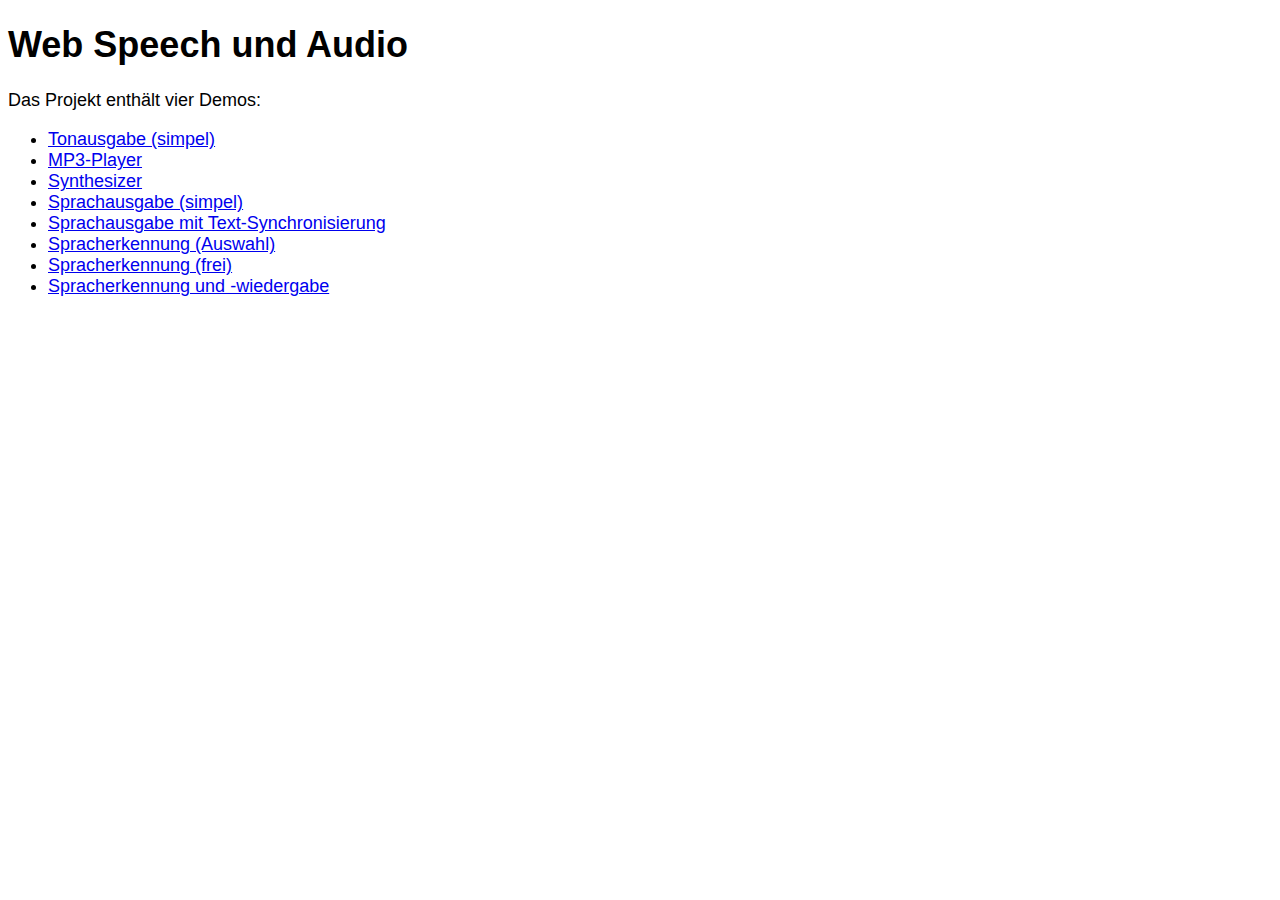
<file: index.html>
<!doctype html>
<html lang="de">
	<head>
		<meta charset="utf-8">
		<meta name="author" content="Herbert Braun">
		<meta name="viewport" content="initial-scale=1">
		<title>Web Speech und Audio</title>
		<link rel="stylesheet" href="demo.css">
	</head>
	<body>
		<h1>Web Speech und Audio</h1>
		<p>Das Projekt enthält vier Demos:</p>
		<ul>
			<li><a href="webaudio-demo.html">Tonausgabe (simpel)</a></li>
			<li><a href="webaudio-mp3.html">MP3-Player</a></li>
			<li><a href="webaudio-synthesizer.html">Synthesizer</a></li>
			<li><a href="speechsynthesis-demo.html">Sprachausgabe (simpel)</a></li>
			<li><a href="speechsynthesis-underline.html">Sprachausgabe mit Text-Synchronisierung</a></li>
			<li><a href="speechrecognition-pick.html">Spracherkennung (Auswahl)</a></li>
			<li><a href="speechrecognition-dictate.html">Spracherkennung (frei)</a></li>
			<li><a href="speech-recognition-synthesis.html">Spracherkennung und -wiedergabe</a></li>
	</body>
</html>
</file>
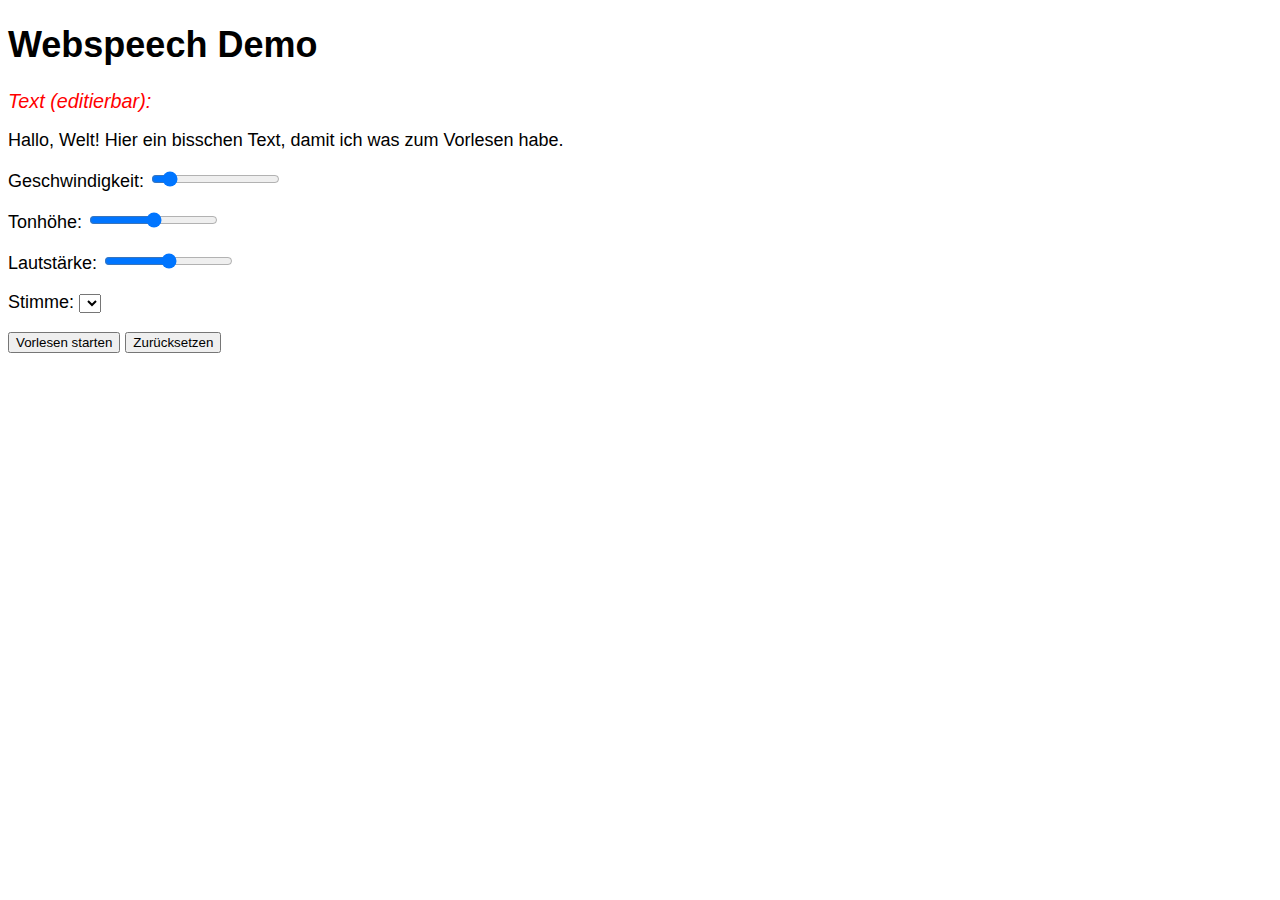
<file: demo.html>
<!doctype html>
<html lang="de">
	<head>
		<meta charset="utf-8">
	  <meta name="author" content="Herbert Braun">
	  <meta name="viewport" content="initial-scale=1">
		<title>Webspeech Demo</title>
		<link rel="stylesheet" href="demo.css">
	</head>
	<body>
		<h1>Webspeech Demo</h1>

		<form action="#">
			<h2>Text (editierbar):</h2>
			<div id="text" contenteditable>Hallo, Welt! Hier ein bisschen <abbr>Text</abbr>, damit ich was zum Vorlesen habe.</div>

			<label>
				Geschwindigkeit:
				<input type="range" min="0.1" max="10" step=".25" value="1" id="rate">
			</label>

			<label>
				Tonhöhe:
				<input type="range" min="0" max="2" step=".1" value="1" id="pitch">
			</label>

			<label>
				Lautstärke:
				<input type="range" min="0" max="1" step=".05" value=".5" id="volume">
			</label>

			<!--
				<label for="lang">
					Sprache:
					<select id="lang">
						<option>de-DE</option>
						<option>de-AT</option>
						<option>en-US</option>
						<option>en-UK</option>
						<option>fr-FR</option>
					</select>
				</label>
			-->

			<label>
				Stimme:
				<select id="voice">
				</select>
			</label>

			<button id="btnSpeak" data-pause="Pause" data-resume="Weiterlesen">Vorlesen starten</button>

			<button id="btnReset">Zurücksetzen</button>

		</form>

		<script async src="demo.js"></script>
	</body>
</html>
</file>
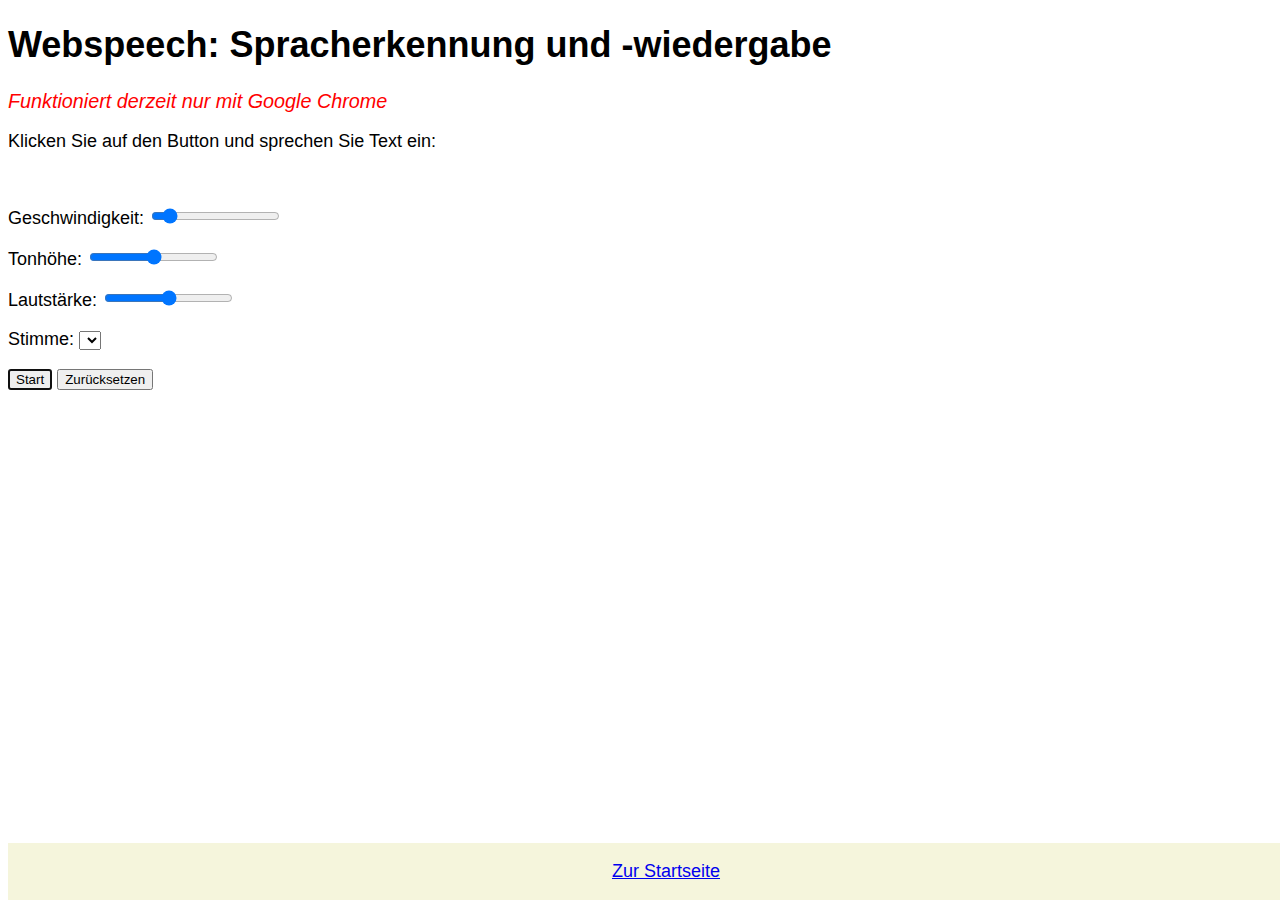
<file: speech-recognition-synthesis.html>
<!doctype html>
<html lang="de">
	<head>
		<meta charset="utf-8">
		<meta name="author" content="Herbert Braun">
		<meta name="viewport" content="initial-scale=1">
		<title>Webspeech: Spracherkennung und -wiedergabe</title>
		<link rel="stylesheet" href="demo.css">
	</head>
	<body>
		<h1>Webspeech: Spracherkennung und -wiedergabe</h1>
		<h2>Funktioniert derzeit nur mit Google Chrome</h2>
		<p>Klicken Sie auf den Button und sprechen Sie Text ein:</p>

		<p class="status"></p>
		<ul></ul>
		<div class="result"></div>

		<form action="#">
			<div id="text"></div>

			<label>
				Geschwindigkeit:
				<input type="range" min="0.1" max="10" step=".25" value="1" id="rate">
			</label>

			<label>
				Tonhöhe:
				<input type="range" min="0" max="2" step=".1" value="1" id="pitch">
			</label>

			<label>
				Lautstärke:
				<input type="range" min="0" max="1" step=".05" value=".5" id="volume">
			</label>

			<label>
				Stimme:
				<select id="voice">
				</select>
			</label>

			<button role="switch" aria-checked="false" id="btnRec" data-stop="Stopp" data-play="Vorlesen" data-pause="Pause" data-resume="Weiterlesen" autofocus>Start</button>

			<button id="btnReset">Zurücksetzen</button>

		</form>

		<nav><a href="./">Zur Startseite</a></nav>
		<script async src="js/speech-recognition-synthesis.js"></script>
	</body>
</html>
</file>
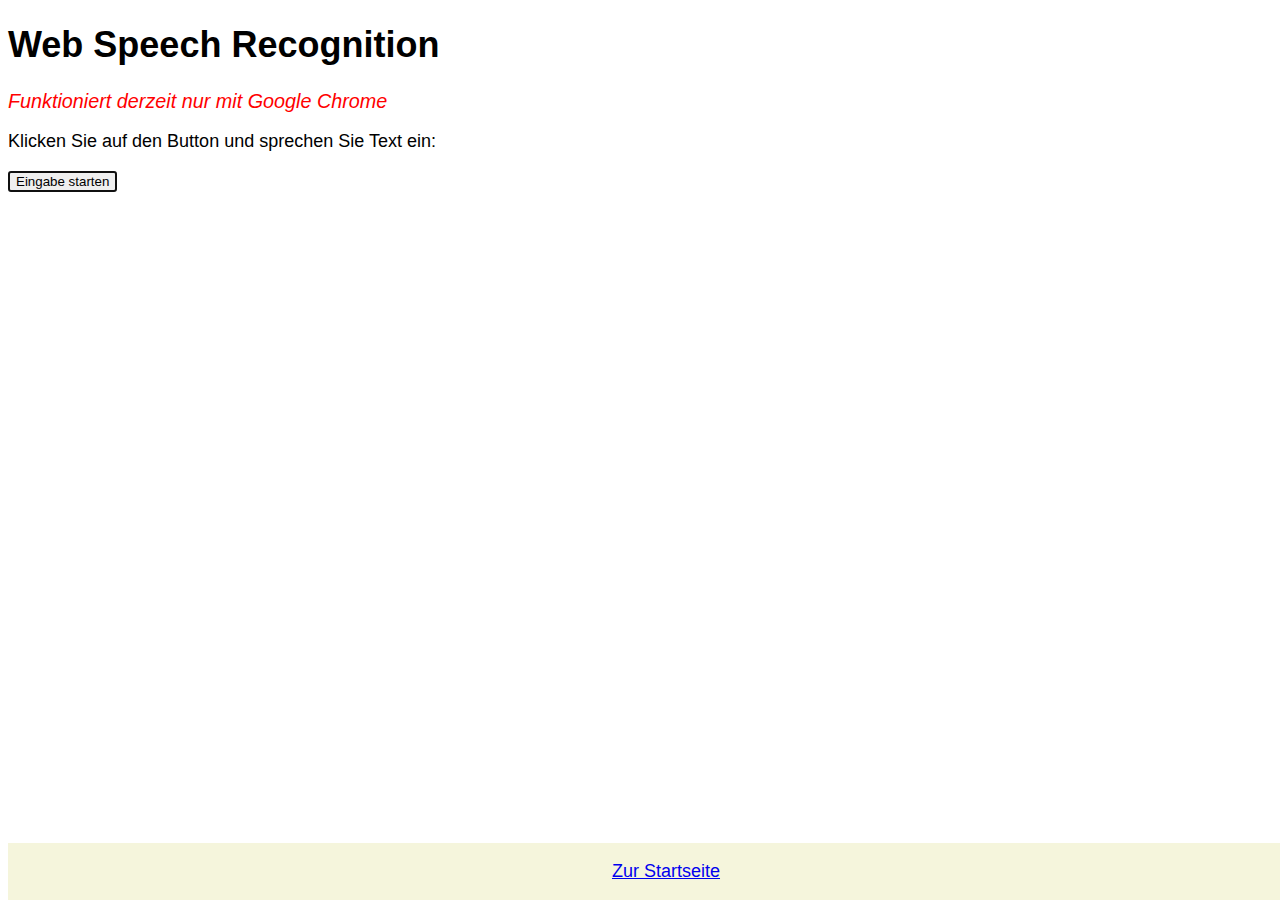
<file: speechrecognition-dictate.html>
<!doctype html>
<html lang="de">
	<head>
		<meta charset="utf-8">
		<meta name="author" content="Herbert Braun">
		<meta name="viewport" content="initial-scale=1">
		<title>Web Speech Recognition</title>
		<link rel="stylesheet" href="demo.css">
	</head>
	<body>
		<h1>Web Speech Recognition</h1>
		<h2>Funktioniert derzeit nur mit Google Chrome</h2>
		<p>Klicken Sie auf den Button und sprechen Sie Text ein:</p>
		<script async src="js/speechrecognition-dictate.js"></script>
		<nav><a href="./">Zur Startseite</a></nav>
	</body>
</html>
</file>
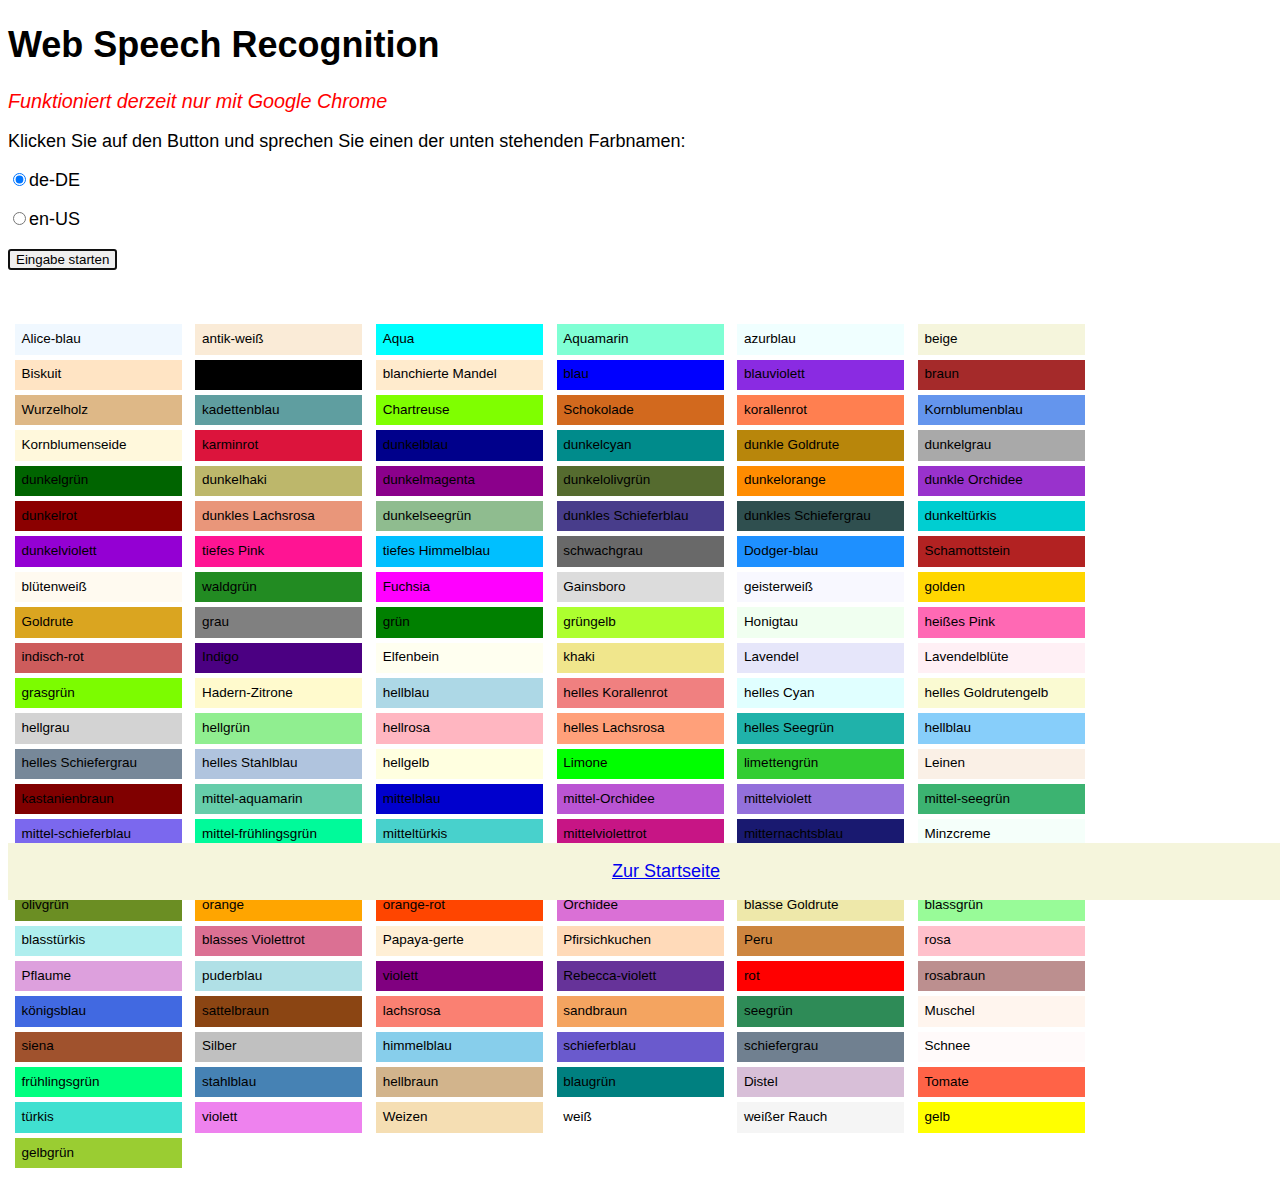
<file: speechrecognition-pick.html>
<!doctype html>
<html lang="de">
	<head>
		<meta charset="utf-8">
		<meta name="author" content="Herbert Braun">
		<meta name="viewport" content="initial-scale=1">
		<title>Web Speech Recognition</title>
		<link rel="stylesheet" href="demo.css">
	</head>
	<body>
		<h1>Web Speech Recognition</h1>
		<h2>Funktioniert derzeit nur mit Google Chrome</h2>
		<p>Klicken Sie auf den Button und sprechen Sie einen der unten stehenden Farbnamen:</p>
		<nav><a href="./">Zur Startseite</a></nav>
		<script async src="js/speechrecognition-pick.js"></script>
	</body>
</html>
</file>
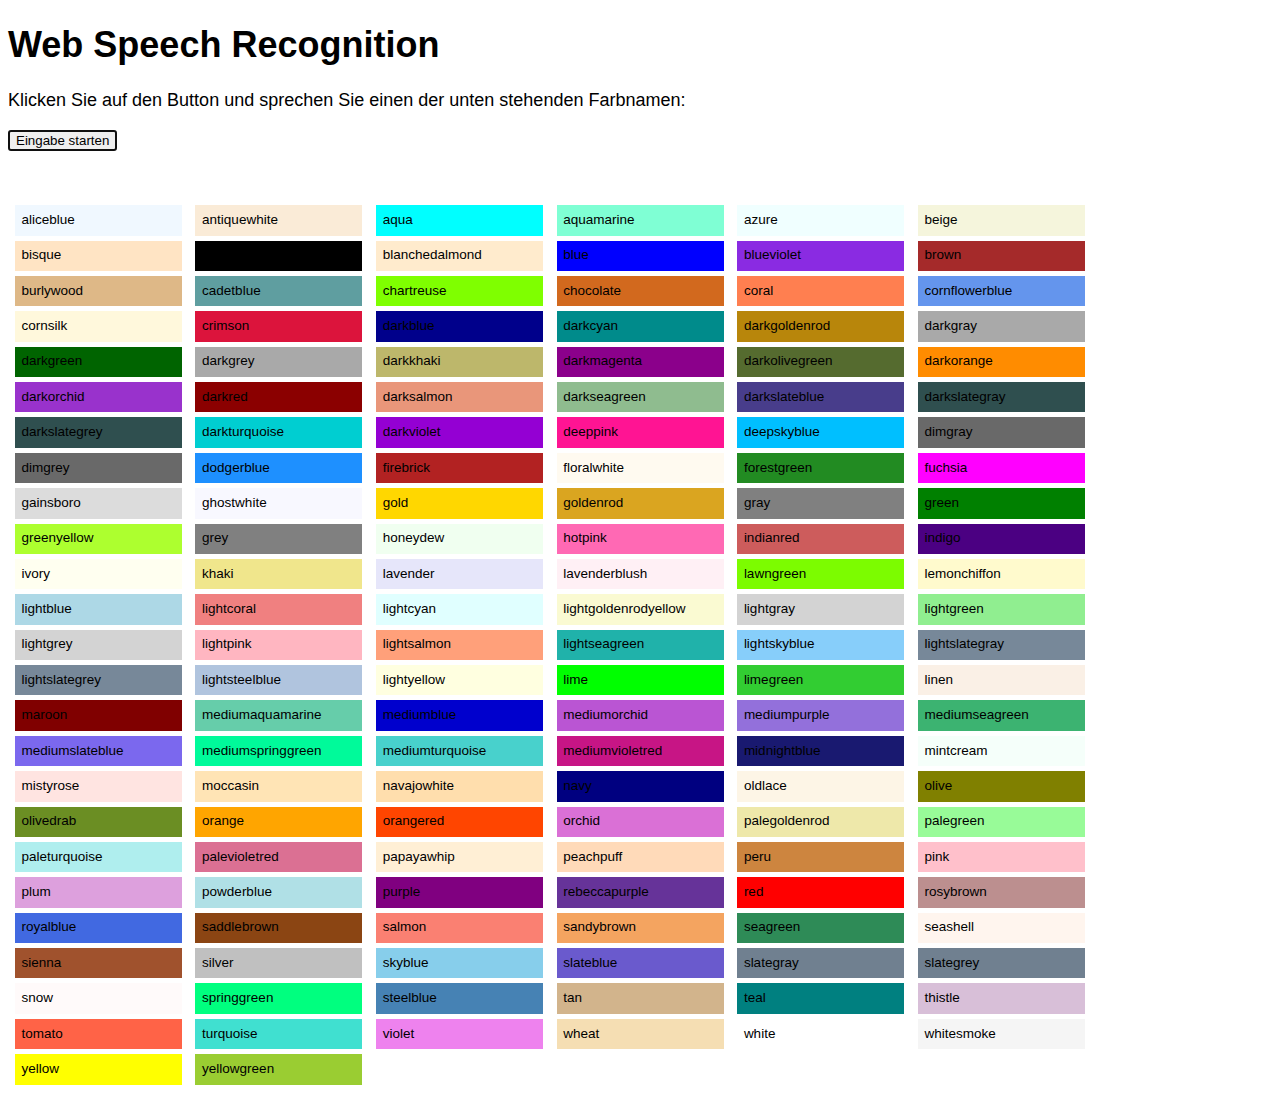
<file: speechrecognition.html>
<!doctype html>
<html lang="de">
	<head>
		<meta charset="utf-8">
	  <meta name="author" content="Herbert Braun">
	  <meta name="viewport" content="initial-scale=1">
		<title>Web Speech Recognition</title>
		<link rel="stylesheet" href="demo.css">
	</head>
	<body>
		<h1>Web Speech Recognition</h1>
		<p>Klicken Sie auf den Button und sprechen Sie einen der unten stehenden Farbnamen:</p>
		<script async src="speechrecognition.js"></script>
	</body>
</html>
</file>
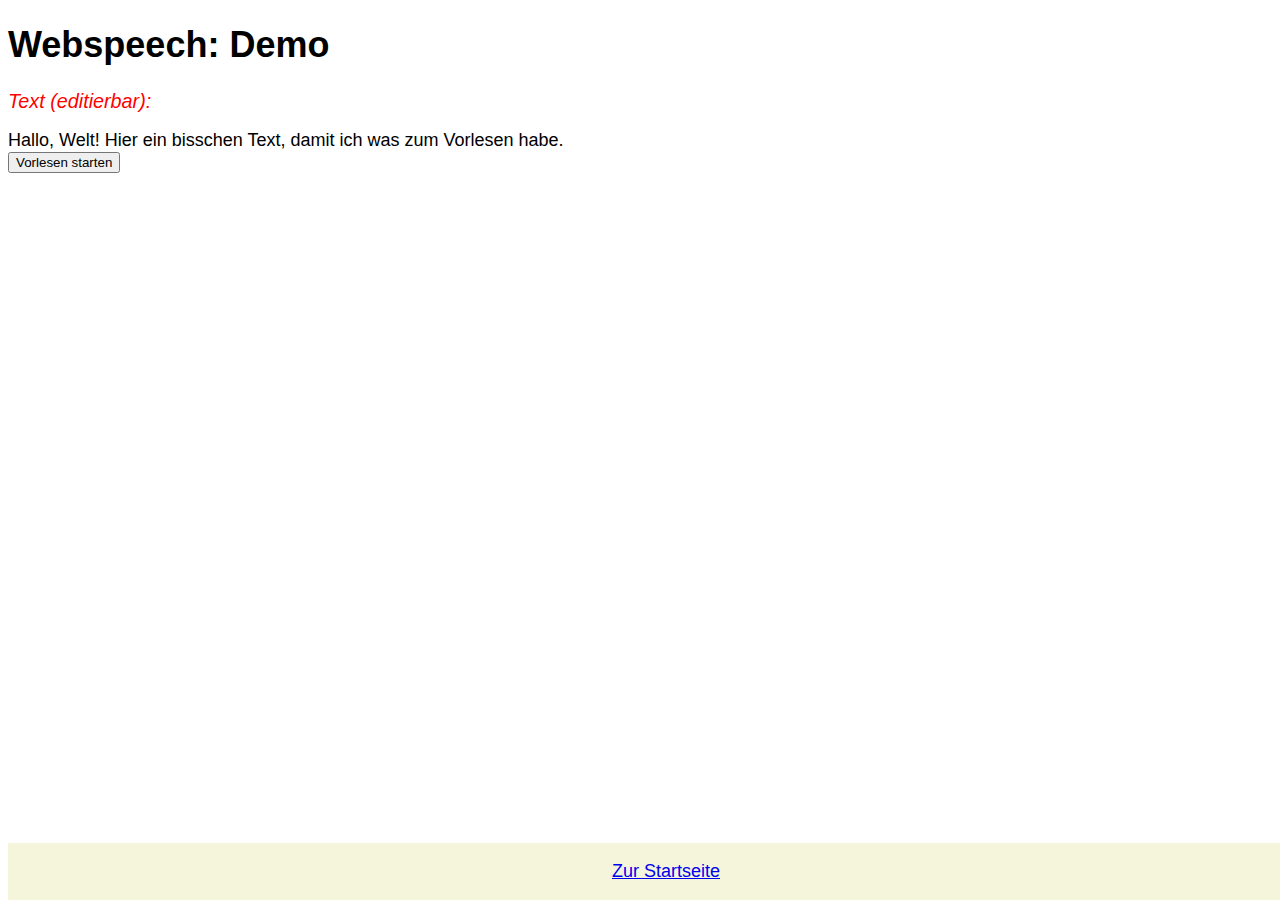
<file: speechsynthesis-demo.html>
<!doctype html>
<html lang="de">
	<head>
		<meta charset="utf-8">
		<meta name="author" content="Herbert Braun">
		<meta name="viewport" content="initial-scale=1">
		<title>Webspeech: Demo</title>
		<link rel="stylesheet" href="demo.css">
	</head>
	<body>
		<h1>Webspeech: Demo</h1>

		<form action="#">
			<h2>Text (editierbar):</h2>
			<div id="text" contenteditable>Hallo, Welt! Hier ein bisschen <abbr>Text</abbr>, damit ich was zum Vorlesen habe.</div>
			<button role="switch" aria-checked="false" id="btnSpeak" data-pause="Pause" data-resume="Weiterlesen">Vorlesen starten</button>
		</form>

		<nav><a href="./">Zur Startseite</a></nav>
		<script async src="js/speechsynthesis-demo.js"></script>
	</body>
</html>
</file>
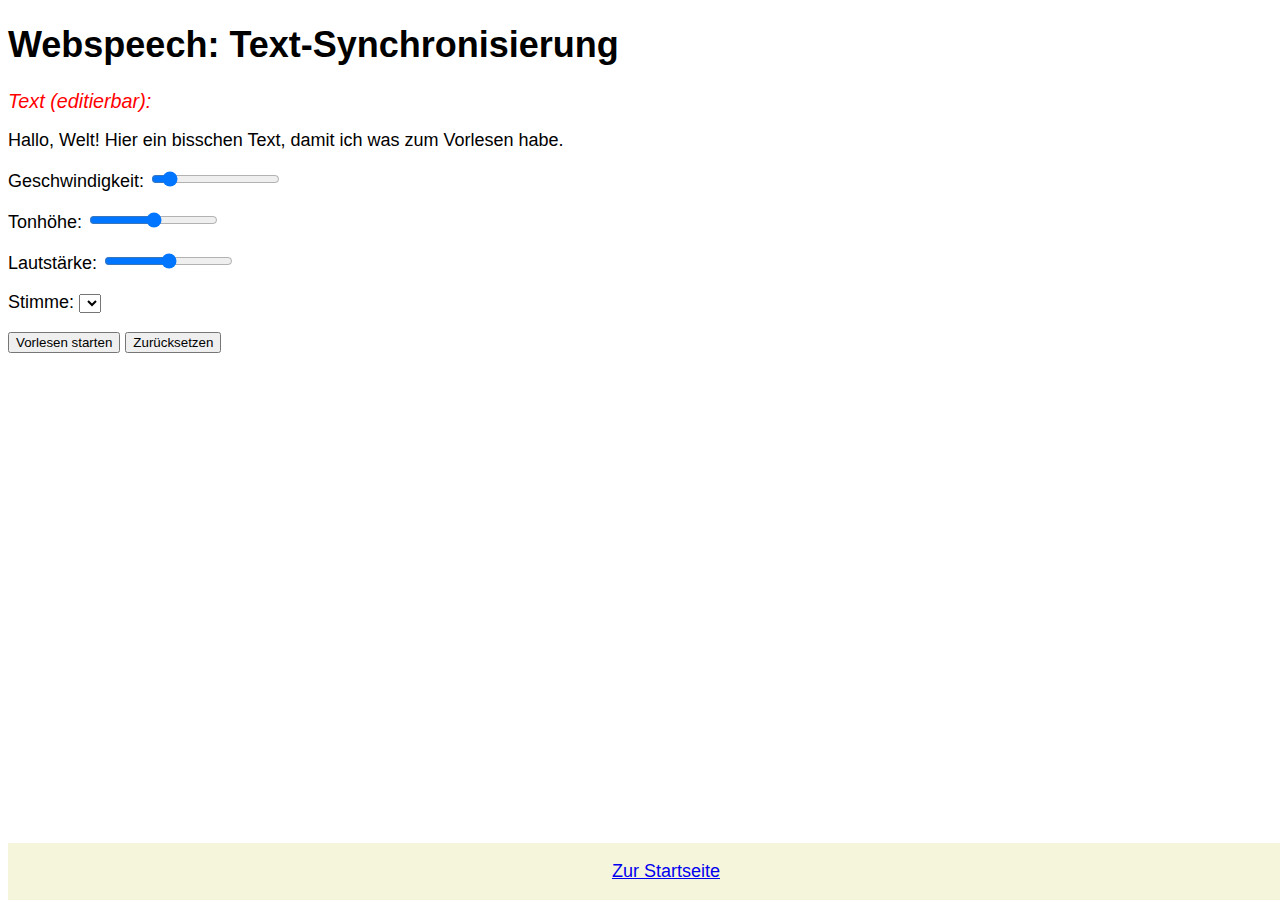
<file: speechsynthesis-underline.html>
<!doctype html>
<html lang="de">
	<head>
		<meta charset="utf-8">
		<meta name="author" content="Herbert Braun">
		<meta name="viewport" content="initial-scale=1">
		<title>Webspeech: Text-Synchronisierung</title>
		<link rel="stylesheet" href="demo.css">
	</head>
	<body>
		<h1>Webspeech: Text-Synchronisierung</h1>

		<form action="#">
			<h2>Text (editierbar):</h2>
			<div id="text" contenteditable>Hallo, Welt! Hier ein bisschen <abbr>Text</abbr>, damit ich was zum Vorlesen habe.</div>

			<label>
				Geschwindigkeit:
				<input type="range" min="0.1" max="10" step=".25" value="1" id="rate">
			</label>

			<label>
				Tonhöhe:
				<input type="range" min="0" max="2" step=".1" value="1" id="pitch">
			</label>

			<label>
				Lautstärke:
				<input type="range" min="0" max="1" step=".05" value=".5" id="volume">
			</label>

			<!--
				<label for="lang">
					Sprache:
					<select id="lang">
						<option>de-DE</option>
						<option>de-AT</option>
						<option>en-US</option>
						<option>en-UK</option>
						<option>fr-FR</option>
					</select>
				</label>
			-->

			<label>
				Stimme:
				<select id="voice">
				</select>
			</label>

			<button role="switch" aria-checked="false" id="btnSpeak" data-pause="Pause" data-resume="Weiterlesen">Vorlesen starten</button>

			<button id="btnReset">Zurücksetzen</button>

		</form>

		<nav><a href="./">Zur Startseite</a></nav>
		<script async src="js/speechsynthesis-underline.js"></script>
	</body>
</html>
</file>
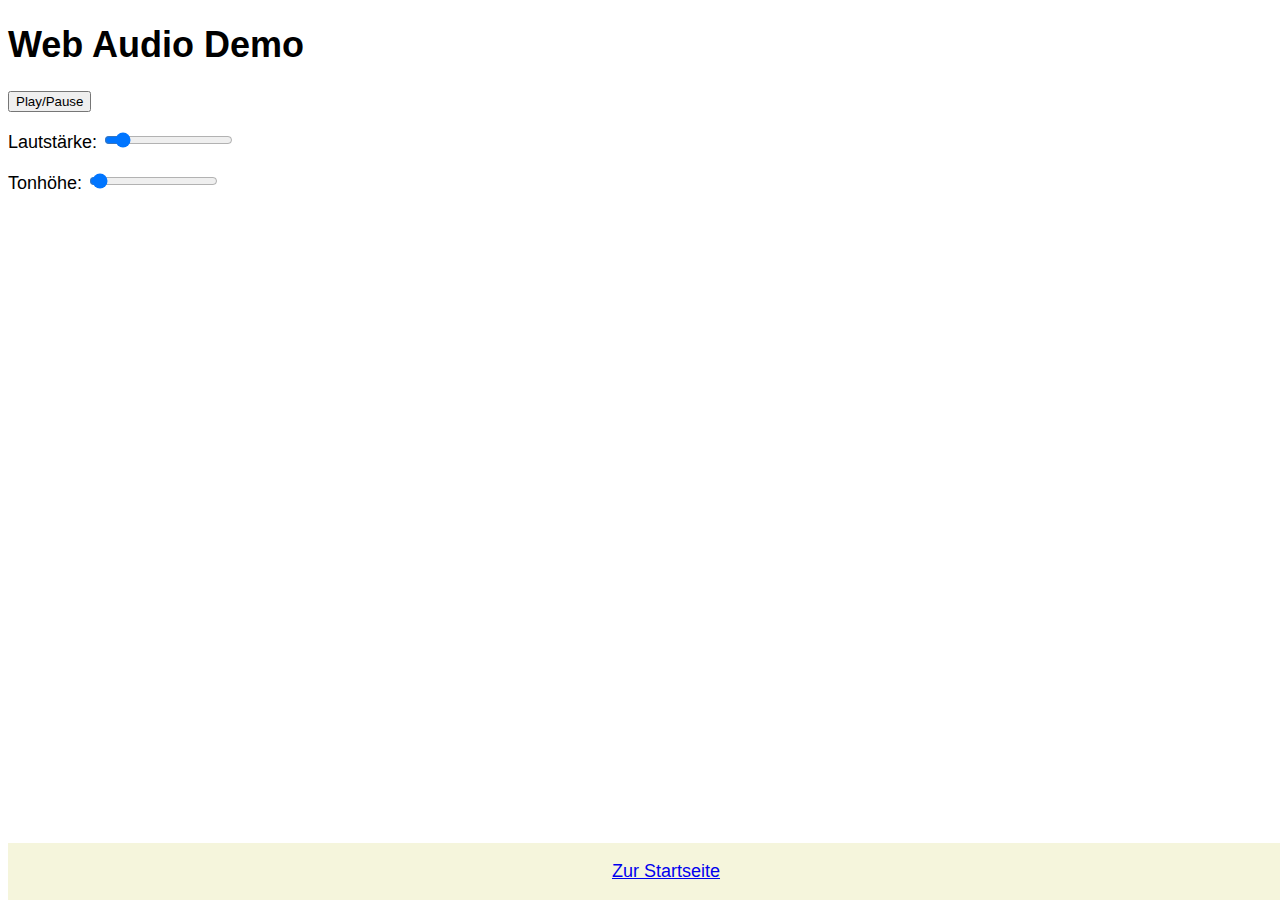
<file: webaudio-demo.html>
<!doctype html>
<html lang="de">
	<head>
		<meta charset="utf-8">
		<meta name="author" content="Herbert Braun">
		<meta name="viewport" content="initial-scale=1">
		<title>Web Audio Demo</title>
		<link rel="stylesheet" href="demo.css">
	</head>
	<body>
		<h1>Web Audio Demo</h1>

		<form action="#">
			<button role="switch" id="btnPlay">Play/Pause</button>
			<label>
				Lautstärke:
				<input type="range" min="0" max="1" step=".01" value=".1" id="volume">
			</label>
			<label>
				Tonhöhe:
				<input type="range" min="30" max="8000" step="1" value="261.63" id="pitch">
			</label>
		</form>
		<nav><a href="./">Zur Startseite</a></nav>
		<script async src="js/webaudio-demo.js"></script>
	</body>
</html>
</file>
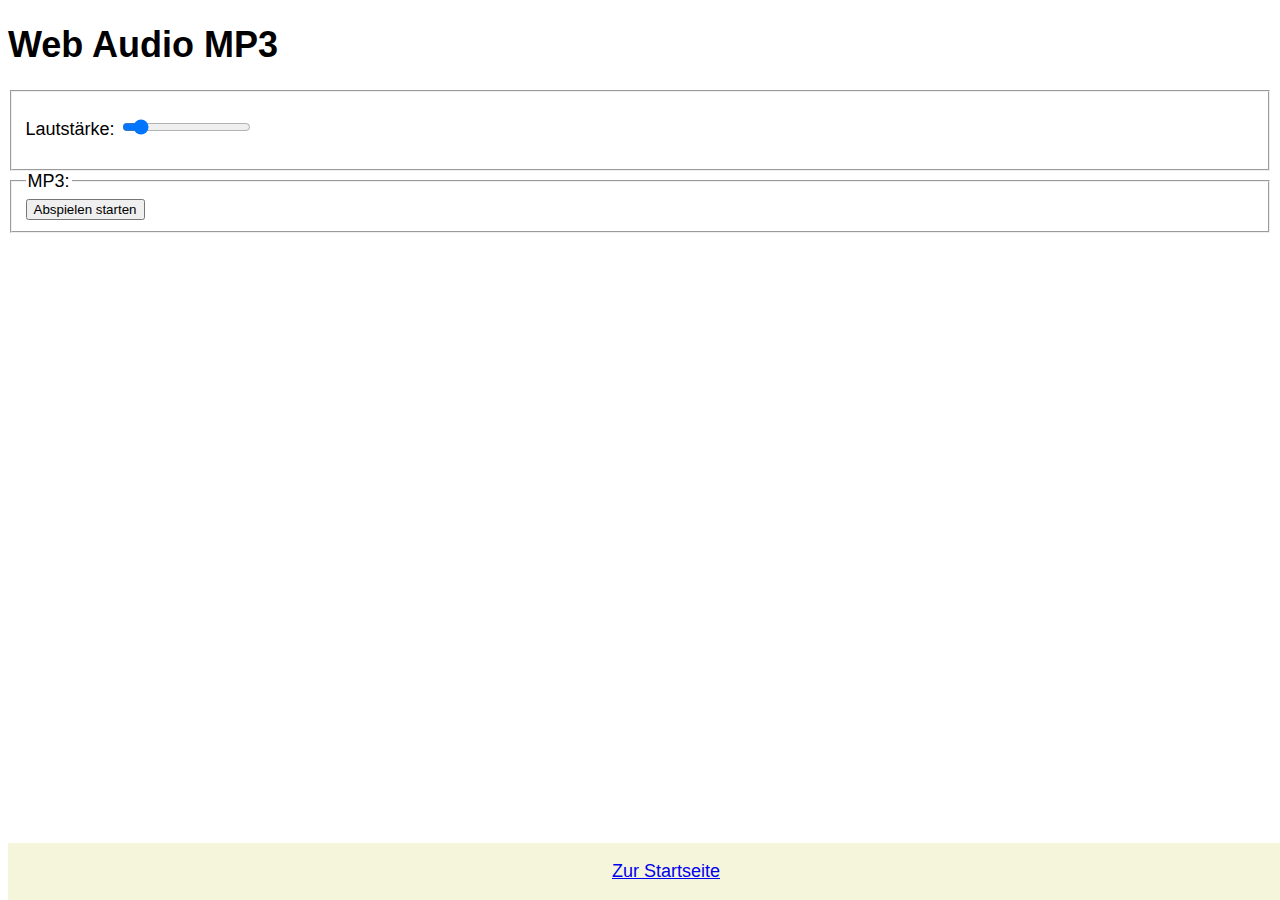
<file: webaudio-mp3.html>
<!doctype html>
<html lang="de">
	<head>
		<meta charset="utf-8">
		<meta name="author" content="Herbert Braun">
		<meta name="viewport" content="initial-scale=1">
		<title>Web Audio MP3</title>
		<link rel="stylesheet" href="demo.css">
	</head>
	<body>
		<h1>Web Audio MP3</h1>

		<form action="#">
			<fieldset>
				<label>
					Lautstärke:
					<input type="range" min="0" max="1" step=".01" value=".1" id="volume">
				</label>
			</fieldset>

			<fieldset>
				<legend>MP3:</legend>
				<button role="switch" aria-checked="false" id="btnMp3" data-pause="Pause" data-resume="Weiterspielen">Abspielen starten</button>
			</fieldset>
		</form>

		<nav><a href="./">Zur Startseite</a></nav>
		<script async src="js/webaudio-mp3.js"></script>
	</body>
</html>
</file>
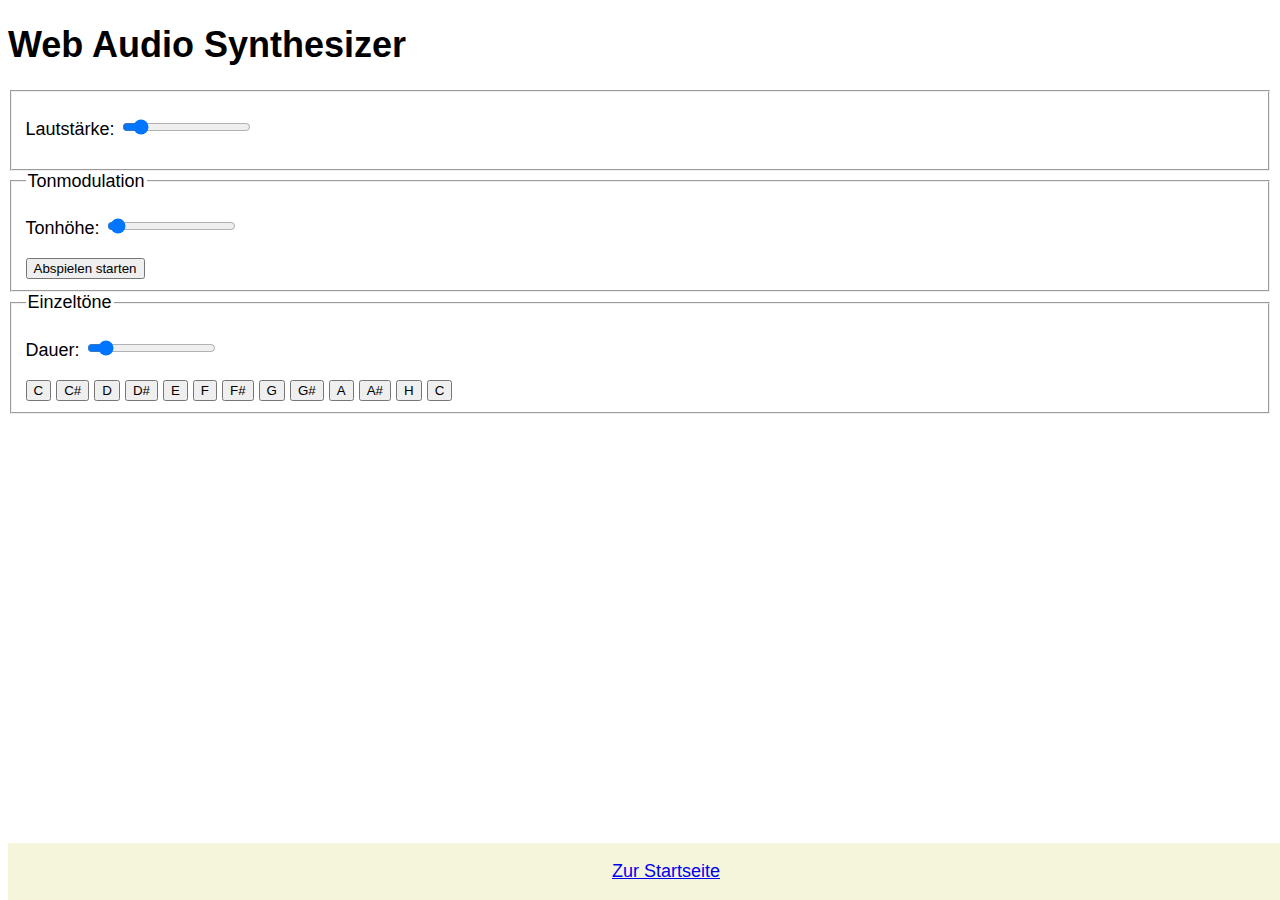
<file: webaudio-synthesizer.html>
<!doctype html>
<html lang="de">
	<head>
		<meta charset="utf-8">
		<meta name="author" content="Herbert Braun">
		<meta name="viewport" content="initial-scale=1">
		<title>Web Audio Synthesizer</title>
		<link rel="stylesheet" href="demo.css">
	</head>
	<body>
		<h1>Web Audio Synthesizer</h1>

		<form action="#">
			<fieldset>
				<label>
					Lautstärke:
					<input type="range" min="0" max="1" step=".01" value=".1" id="volume">
				</label>
			</fieldset>

			<fieldset>
				<legend>Tonmodulation</legend>
				<label>
					Tonhöhe:
					<input type="range" min="30" max="8000" step="1" value="261.63" id="pitch">
				</label>

				<button role="switch" aria-checked="false" id="btnSound" data-pause="Pause" data-resume="Weiterspielen">Abspielen starten</button>
			</fieldset>
			<fieldset>
				<label>
					Dauer:
					<input type="range" min=".01" max="10" step=".01" value="1" id="speed">
				</label>

				<legend>Einzeltöne</legend>
				<button id="btnC">C</button>
				<button id="btnCc">C#</button>
				<button id="btnD">D</button>
				<button id="btnDd">D#</button>
				<button id="btnE">E</button>
				<button id="btnF">F</button>
				<button id="btnFf">F#</button>
				<button id="btnG">G</button>
				<button id="btnGg">G#</button>
				<button id="btnA">A</button>
				<button id="btnAa">A#</button>
				<button id="btnH">H</button>
				<button id="btnCC">C</button>
			</fieldset>

		</form>

		<nav><a href="./">Zur Startseite</a></nav>
		<script async src="js/webaudio-synthesizer.js"></script>
	</body>
</html>
</file>
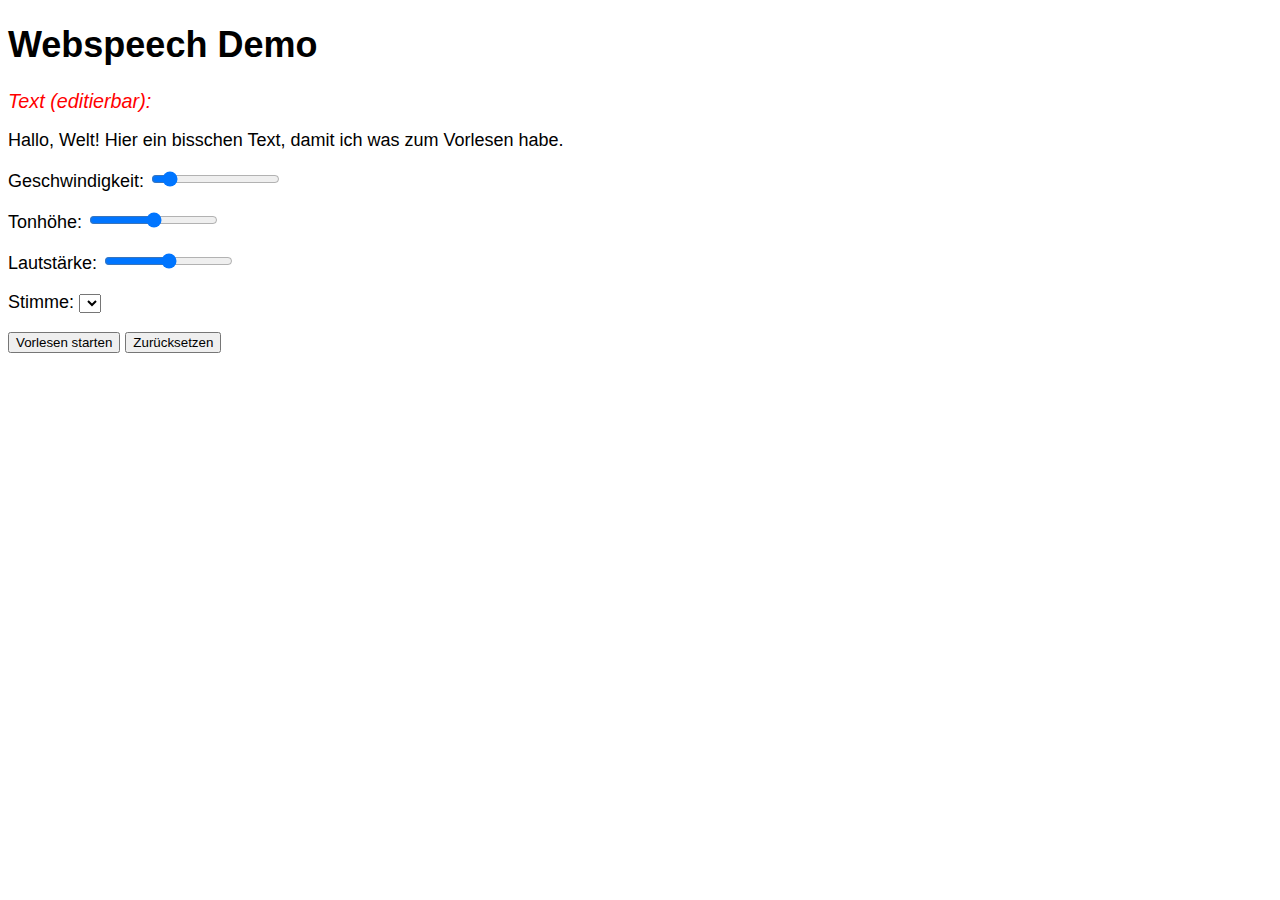
<file: webspeech.html>
<!doctype html>
<html lang="de">
	<head>
		<meta charset="utf-8">
	  <meta name="author" content="Herbert Braun">
	  <meta name="viewport" content="initial-scale=1">
		<title>Webspeech Demo</title>
		<link rel="stylesheet" href="demo.css">
	</head>
	<body>
		<h1>Webspeech Demo</h1>

		<form action="#">
			<h2>Text (editierbar):</h2>
			<div id="text" contenteditable>Hallo, Welt! Hier ein bisschen <abbr>Text</abbr>, damit ich was zum Vorlesen habe.</div>

			<label>
				Geschwindigkeit:
				<input type="range" min="0.1" max="10" step=".25" value="1" id="rate">
			</label>

			<label>
				Tonhöhe:
				<input type="range" min="0" max="2" step=".1" value="1" id="pitch">
			</label>

			<label>
				Lautstärke:
				<input type="range" min="0" max="1" step=".05" value=".5" id="volume">
			</label>

			<!--
				<label for="lang">
					Sprache:
					<select id="lang">
						<option>de-DE</option>
						<option>de-AT</option>
						<option>en-US</option>
						<option>en-UK</option>
						<option>fr-FR</option>
					</select>
				</label>
			-->

			<label>
				Stimme:
				<select id="voice">
				</select>
			</label>

			<button role="switch" aria-checked="false" id="btnSpeak" data-pause="Pause" data-resume="Weiterlesen">Vorlesen starten</button>

			<button id="btnReset">Zurücksetzen</button>

		</form>

		<script async src="webspeech.js"></script>
	</body>
</html>
</file>
<file: demo.css>
body {
	font-family: Verdana, Arial, Helvetica, sans-serif;
	font-size: large;
}

h2 {
	font-size: 1.1em;
	font-style: italic;
	font-weight: normal;
	color: red;
}

label {
	display: block;
	margin: 1em 0;
}

em {
	font-style: normal;
	text-decoration: underline;
	color: green;
}

[disabled] {
	opacity: .4
}

.result {
	border: 1px solid grey;
	border-radius: .5em;
	padding: 1em;
	background-color: ivory;
}

.result:empty {
	display: none;
}

.status {
	min-height: 1em;
}

.colors {
	margin: 1em 0;
}

.colors span {
	display: inline-block;
	font-size: .75em;
	min-width: 8em;
	max-width: 20em;
	width: 12vw;
	height: 1.25em;
	padding: .5em;
	margin: 0 .5em;
	overflow: hidden;
}

nav {
	position: fixed;
	bottom: 0;
	width: 100%;
	padding: 1em;
	background-color: beige;
	text-align: center;
}
</file>
